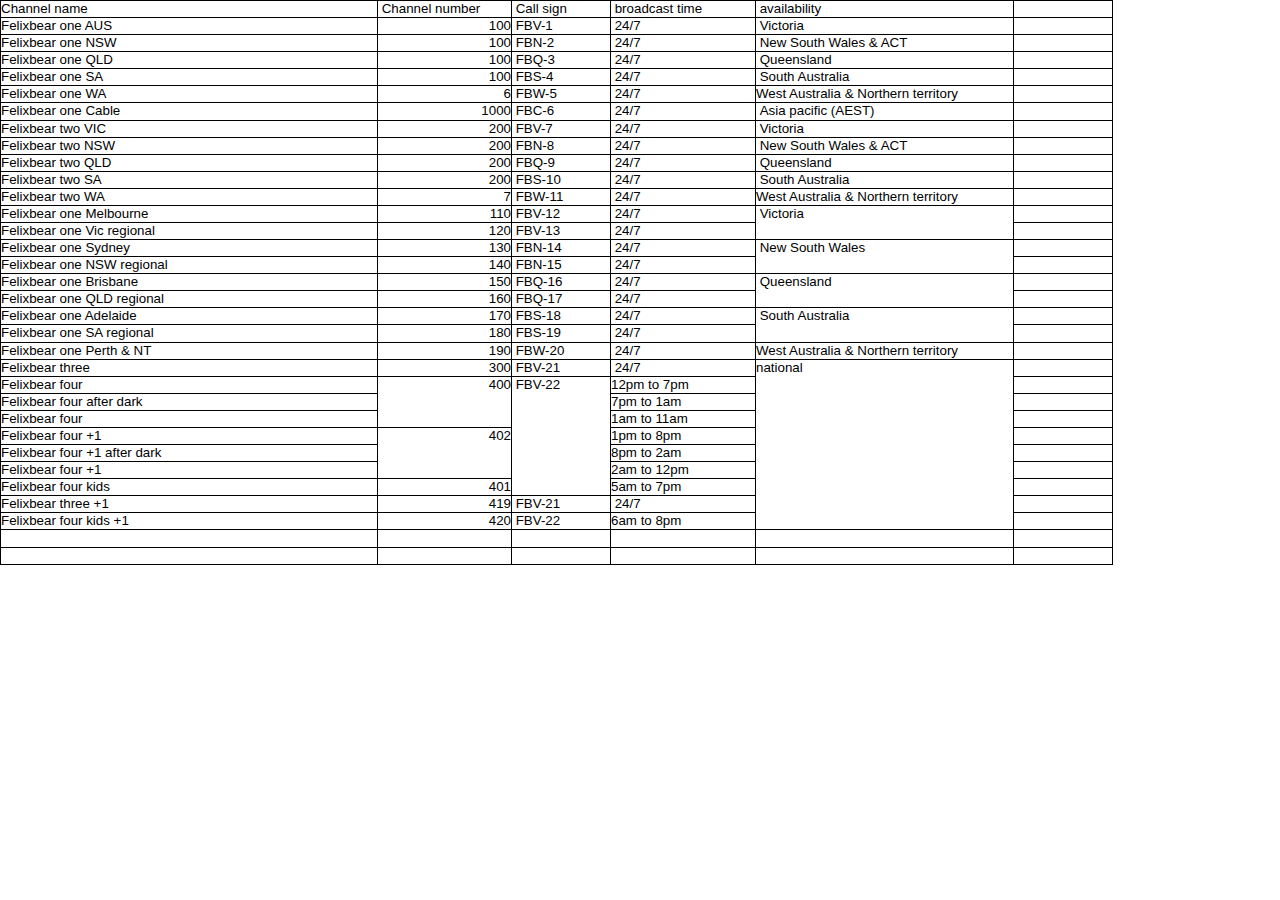
<file: chlist.html>
<?xml version="1.0" encoding="UTF-8"?>
<!DOCTYPE html PUBLIC "-//W3C//DTD XHTML 1.1 plus MathML 2.0//EN" "http://www.w3.org/Math/DTD/mathml2/xhtml-math11-f.dtd">
<html xmlns="http://www.w3.org/1999/xhtml" lang="en-US">
<!--This file was converted to xhtml by LibreOffice - see https://cgit.freedesktop.org/libreoffice/core/tree/filter/source/xslt for the code.-->

<head profile="http://dublincore.org/documents/dcmi-terms/">
<meta http-equiv="Content-Type" content="application/xhtml+xml; charset=utf-8"/>
<title xml:lang="en-US">- no title specified</title>
<meta name="DCTERMS.title" content="" xml:lang="en-US"/>

<meta name="DCTERMS.language" content="en-US" scheme="DCTERMS.RFC4646"/>
<meta name="DCTERMS.source" content="http://xml.openoffice.org/odf2xhtml"/>

<meta name="DCTERMS.issued" content="2023-06-25T11:05:21.924353543" scheme="DCTERMS.W3CDTF"/>

<meta name="DCTERMS.modified" content="2023-08-30T21:14:07.384455758" scheme="DCTERMS.W3CDTF"/>


<meta name="xsl:vendor" content="libxslt"/>
<link rel="schema.DC" href="http://purl.org/dc/elements/1.1/" hreflang="en"/>
<link rel="schema.DCTERMS" href="http://purl.org/dc/terms/" hreflang="en"/>
<link rel="schema.DCTYPE" href="http://purl.org/dc/dcmitype/" hreflang="en"/>
<link rel="schema.DCAM" href="http://purl.org/dc/dcam/" hreflang="en"/>

<style>
    table { border-collapse:collapse; border-spacing:0; empty-cells:show }
    td, th { vertical-align:top; font-size:10pt;}
    h1, h2, h3, h4, h5, h6 { clear:both;}
    p { white-space: nowrap; }
    ol, ul { margin:0; padding:0;}
    li { list-style: none; margin:0; padding:0;}
    span.footnodeNumber { padding-right:1em; }
    span.annotation_style_by_filter { font-size:95%; font-family:Arial; background-color:#fff000;  margin:0; border:0; padding:0;  }
    span.heading_numbering { margin-right: 0.8rem; }* { margin:0;}
    .table-ta1{ writing-mode:horizontal-tb; direction:ltr; }
    .cell-ce1{ font-size:10pt; font-family:'Liberation Sans'; border-top-width:0.0261cm; border-top-style:solid; border-top-color:#000000; border-left-width:0.0261cm; border-left-style:solid; border-left-color:#000000; border-bottom-width:0.0261cm; border-bottom-style:solid; border-bottom-color:#000000; border-right-width:0.0261cm; border-right-style:solid; border-right-color:#000000; }
    .col-co1{ width:8.632cm; }
    .col-co2{ width:3.076cm; }
    .col-co3{ width:2.258cm; }
    .col-co4{ width:3.321cm; }
    .col-co5{ width:5.909cm; }
    .row-ro1{ height:0.452cm; }
    /* ODF styles with no properties representable as CSS:
    .T1  { } */
</style>
</head>

<body dir="ltr">


<table border="0" cellspacing="0" cellpadding="0" class="table-ta1"><colgroup><col width="377"/><col width="134"/><col width="99"/><col width="145"/><col width="258"/><col width="99"/></colgroup><tr class="row-ro1"><td style="text-align:left;width:8.632cm; " class="cell-ce1">
<p>Channel name</p>
</td><td style="text-align:left;width:3.076cm; " class="cell-ce1">
<p> Channel number</p>
</td><td style="text-align:left;width:2.258cm; " class="cell-ce1">
<p> Call sign</p>
</td><td style="text-align:left;width:3.321cm; " class="cell-ce1">
<p> broadcast time</p>
</td><td style="text-align:left;width:5.909cm; " class="cell-ce1">
<p> availability</p>
</td><td style="text-align:left;width:2.258cm; " class="cell-ce1"> </td></tr><tr class="row-ro1"><td style="text-align:left;width:8.632cm; " class="cell-ce1">
<p>Felixbear one AUS</p>
</td><td style="text-align:right; width:3.076cm; " class="cell-ce1">
<p>100</p>
</td><td style="text-align:left;width:2.258cm; " class="cell-ce1">
<p> FBV-1</p>
</td><td style="text-align:left;width:3.321cm; " class="cell-ce1">
<p> 24/7</p>
</td><td style="text-align:left;width:5.909cm; " class="cell-ce1">
<p> Victoria</p>
</td><td style="text-align:left;width:2.258cm; " class="cell-ce1"> </td></tr><tr class="row-ro1"><td style="text-align:left;width:8.632cm; " class="cell-ce1">
<p>Felixbear one NSW</p>
</td><td style="text-align:right; width:3.076cm; " class="cell-ce1">
<p>100</p>
</td><td style="text-align:left;width:2.258cm; " class="cell-ce1">
<p> FBN-2</p>
</td><td style="text-align:left;width:3.321cm; " class="cell-ce1">
<p> 24/7</p>
</td><td style="text-align:left;width:5.909cm; " class="cell-ce1">
<p> New South Wales &amp; ACT</p>
</td><td style="text-align:left;width:2.258cm; " class="cell-ce1"> </td></tr><tr class="row-ro1"><td style="text-align:left;width:8.632cm; " class="cell-ce1">
<p>Felixbear one QLD</p>
</td><td style="text-align:right; width:3.076cm; " class="cell-ce1">
<p>100</p>
</td><td style="text-align:left;width:2.258cm; " class="cell-ce1">
<p> FBQ-3</p>
</td><td style="text-align:left;width:3.321cm; " class="cell-ce1">
<p> 24/7</p>
</td><td style="text-align:left;width:5.909cm; " class="cell-ce1">
<p> Queensland</p>
</td><td style="text-align:left;width:2.258cm; " class="cell-ce1"> </td></tr><tr class="row-ro1"><td style="text-align:left;width:8.632cm; " class="cell-ce1">
<p>Felixbear one SA </p>
</td><td style="text-align:right; width:3.076cm; " class="cell-ce1">
<p>100</p>
</td><td style="text-align:left;width:2.258cm; " class="cell-ce1">
<p> FBS-4</p>
</td><td style="text-align:left;width:3.321cm; " class="cell-ce1">
<p> 24/7</p>
</td><td style="text-align:left;width:5.909cm; " class="cell-ce1">
<p> South Australia </p>
</td><td style="text-align:left;width:2.258cm; " class="cell-ce1"> </td></tr><tr class="row-ro1"><td style="text-align:left;width:8.632cm; " class="cell-ce1">
<p>Felixbear one WA </p>
</td><td style="text-align:right; width:3.076cm; " class="cell-ce1">
<p>6</p>
</td><td style="text-align:left;width:2.258cm; " class="cell-ce1">
<p> FBW-5</p>
</td><td style="text-align:left;width:3.321cm; " class="cell-ce1">
<p> 24/7</p>
</td><td style="text-align:left;width:5.909cm; " class="cell-ce1">
<p> West Australia &amp; <span class="text-T1">Northern</span> territory</p>
</td><td style="text-align:left;width:2.258cm; " class="cell-ce1"> </td></tr><tr class="row-ro1"><td style="text-align:left;width:8.632cm; " class="cell-ce1">
<p>Felixbear one Cable</p>
</td><td style="text-align:right; width:3.076cm; " class="cell-ce1">
<p>1000</p>
</td><td style="text-align:left;width:2.258cm; " class="cell-ce1">
<p> FBC-6</p>
</td><td style="text-align:left;width:3.321cm; " class="cell-ce1">
<p> 24/7</p>
</td><td style="text-align:left;width:5.909cm; " class="cell-ce1">
<p> Asia pacific (AEST)</p>
</td><td style="text-align:left;width:2.258cm; " class="cell-ce1"> </td></tr><tr class="row-ro1"><td style="text-align:left;width:8.632cm; " class="cell-ce1">
<p>Felixbear two VIC</p>
</td><td style="text-align:right; width:3.076cm; " class="cell-ce1">
<p>200</p>
</td><td style="text-align:left;width:2.258cm; " class="cell-ce1">
<p> FBV-7</p>
</td><td style="text-align:left;width:3.321cm; " class="cell-ce1">
<p> 24/7</p>
</td><td style="text-align:left;width:5.909cm; " class="cell-ce1">
<p> Victoria</p>
</td><td style="text-align:left;width:2.258cm; " class="cell-ce1"> </td></tr><tr class="row-ro1"><td style="text-align:left;width:8.632cm; " class="cell-ce1">
<p>Felixbear two NSW</p>
</td><td style="text-align:right; width:3.076cm; " class="cell-ce1">
<p>200</p>
</td><td style="text-align:left;width:2.258cm; " class="cell-ce1">
<p> FBN-8</p>
</td><td style="text-align:left;width:3.321cm; " class="cell-ce1">
<p> 24/7</p>
</td><td style="text-align:left;width:5.909cm; " class="cell-ce1">
<p> New South Wales &amp; ACT</p>
</td><td style="text-align:left;width:2.258cm; " class="cell-ce1"> </td></tr><tr class="row-ro1"><td style="text-align:left;width:8.632cm; " class="cell-ce1">
<p>Felixbear two QLD</p>
</td><td style="text-align:right; width:3.076cm; " class="cell-ce1">
<p>200</p>
</td><td style="text-align:left;width:2.258cm; " class="cell-ce1">
<p> FBQ-9</p>
</td><td style="text-align:left;width:3.321cm; " class="cell-ce1">
<p> 24/7</p>
</td><td style="text-align:left;width:5.909cm; " class="cell-ce1">
<p> Queensland</p>
</td><td style="text-align:left;width:2.258cm; " class="cell-ce1"> </td></tr><tr class="row-ro1"><td style="text-align:left;width:8.632cm; " class="cell-ce1">
<p>Felixbear two SA </p>
</td><td style="text-align:right; width:3.076cm; " class="cell-ce1">
<p>200</p>
</td><td style="text-align:left;width:2.258cm; " class="cell-ce1">
<p> FBS-10</p>
</td><td style="text-align:left;width:3.321cm; " class="cell-ce1">
<p> 24/7</p>
</td><td style="text-align:left;width:5.909cm; " class="cell-ce1">
<p> South Australia </p>
</td><td style="text-align:left;width:2.258cm; " class="cell-ce1"> </td></tr><tr class="row-ro1"><td style="text-align:left;width:8.632cm; " class="cell-ce1">
<p>Felixbear two WA </p>
</td><td style="text-align:right; width:3.076cm; " class="cell-ce1">
<p>7</p>
</td><td style="text-align:left;width:2.258cm; " class="cell-ce1">
<p> FBW-11</p>
</td><td style="text-align:left;width:3.321cm; " class="cell-ce1">
<p> 24/7</p>
</td><td style="text-align:left;width:5.909cm; " class="cell-ce1">
<p> West Australia &amp; <span class="text-T1">Northern</span> territory</p>
</td><td style="text-align:left;width:2.258cm; " class="cell-ce1"> </td></tr><tr class="row-ro1"><td style="text-align:left;width:8.632cm; " class="cell-ce1">
<p>Felixbear one Melbourne </p>
</td><td style="text-align:right; width:3.076cm; " class="cell-ce1">
<p>110</p>
</td><td style="text-align:left;width:2.258cm; " class="cell-ce1">
<p> FBV-12</p>
</td><td style="text-align:left;width:3.321cm; " class="cell-ce1">
<p> 24/7</p>
</td><td rowspan="2" style="text-align:left;width:5.909cm; " class="cell-ce1">
<p> Victoria</p>
</td><td style="text-align:left;width:2.258cm; " class="cell-ce1"> </td></tr><tr class="row-ro1"><td style="text-align:left;width:8.632cm; " class="cell-ce1">
<p>Felixbear one Vic regional</p>
</td><td style="text-align:right; width:3.076cm; " class="cell-ce1">
<p>120</p>
</td><td style="text-align:left;width:2.258cm; " class="cell-ce1">
<p> FBV-13</p>
</td><td style="text-align:left;width:3.321cm; " class="cell-ce1">
<p> 24/7</p>
</td><td style="text-align:left;width:2.258cm; " class="cell-ce1"> </td></tr><tr class="row-ro1"><td style="text-align:left;width:8.632cm; " class="cell-ce1">
<p>Felixbear one Sydney</p>
</td><td style="text-align:right; width:3.076cm; " class="cell-ce1">
<p>130</p>
</td><td style="text-align:left;width:2.258cm; " class="cell-ce1">
<p> FBN-14</p>
</td><td style="text-align:left;width:3.321cm; " class="cell-ce1">
<p> 24/7</p>
</td><td rowspan="2" style="text-align:left;width:5.909cm; " class="cell-ce1">
<p> New South Wales</p>
</td><td style="text-align:left;width:2.258cm; " class="cell-ce1"> </td></tr><tr class="row-ro1"><td style="text-align:left;width:8.632cm; " class="cell-ce1">
<p>Felixbear one NSW regional</p>
</td><td style="text-align:right; width:3.076cm; " class="cell-ce1">
<p>140</p>
</td><td style="text-align:left;width:2.258cm; " class="cell-ce1">
<p> FBN-15</p>
</td><td style="text-align:left;width:3.321cm; " class="cell-ce1">
<p> 24/7</p>
</td><td style="text-align:left;width:2.258cm; " class="cell-ce1"> </td></tr><tr class="row-ro1"><td style="text-align:left;width:8.632cm; " class="cell-ce1">
<p>Felixbear one Brisbane</p>
</td><td style="text-align:right; width:3.076cm; " class="cell-ce1">
<p>150</p>
</td><td style="text-align:left;width:2.258cm; " class="cell-ce1">
<p> FBQ-16</p>
</td><td style="text-align:left;width:3.321cm; " class="cell-ce1">
<p> 24/7</p>
</td><td rowspan="2" style="text-align:left;width:5.909cm; " class="cell-ce1">
<p> Queensland</p>
</td><td style="text-align:left;width:2.258cm; " class="cell-ce1"> </td></tr><tr class="row-ro1"><td style="text-align:left;width:8.632cm; " class="cell-ce1">
<p>Felixbear one QLD regional</p>
</td><td style="text-align:right; width:3.076cm; " class="cell-ce1">
<p>160</p>
</td><td style="text-align:left;width:2.258cm; " class="cell-ce1">
<p> FBQ-17</p>
</td><td style="text-align:left;width:3.321cm; " class="cell-ce1">
<p> 24/7</p>
</td><td style="text-align:left;width:2.258cm; " class="cell-ce1"> </td></tr><tr class="row-ro1"><td style="text-align:left;width:8.632cm; " class="cell-ce1">
<p>Felixbear one Adelaide </p>
</td><td style="text-align:right; width:3.076cm; " class="cell-ce1">
<p>170</p>
</td><td style="text-align:left;width:2.258cm; " class="cell-ce1">
<p> FBS-18</p>
</td><td style="text-align:left;width:3.321cm; " class="cell-ce1">
<p> 24/7</p>
</td><td rowspan="2" style="text-align:left;width:5.909cm; " class="cell-ce1">
<p> South Australia </p>
</td><td style="text-align:left;width:2.258cm; " class="cell-ce1"> </td></tr><tr class="row-ro1"><td style="text-align:left;width:8.632cm; " class="cell-ce1">
<p>Felixbear one SA regional</p>
</td><td style="text-align:right; width:3.076cm; " class="cell-ce1">
<p>180</p>
</td><td style="text-align:left;width:2.258cm; " class="cell-ce1">
<p> FBS-19</p>
</td><td style="text-align:left;width:3.321cm; " class="cell-ce1">
<p> 24/7</p>
</td><td style="text-align:left;width:2.258cm; " class="cell-ce1"> </td></tr><tr class="row-ro1"><td style="text-align:left;width:8.632cm; " class="cell-ce1">
<p>Felixbear one Perth &amp; NT</p>
</td><td style="text-align:right; width:3.076cm; " class="cell-ce1">
<p>190</p>
</td><td style="text-align:left;width:2.258cm; " class="cell-ce1">
<p> FBW-20</p>
</td><td style="text-align:left;width:3.321cm; " class="cell-ce1">
<p> 24/7</p>
</td><td style="text-align:left;width:5.909cm; " class="cell-ce1">
<p> West Australia &amp; <span class="text-T1">Northern</span> territory</p>
</td><td style="text-align:left;width:2.258cm; " class="cell-ce1"> </td></tr><tr class="row-ro1"><td style="text-align:left;width:8.632cm; " class="cell-ce1">
<p>Felixbear three</p>
</td><td style="text-align:right; width:3.076cm; " class="cell-ce1">
<p>300</p>
</td><td style="text-align:left;width:2.258cm; " class="cell-ce1">
<p> FBV-21</p>
</td><td style="text-align:left;width:3.321cm; " class="cell-ce1">
<p> 24/7</p>
</td><td rowspan="10" style="text-align:left;width:5.909cm; " class="cell-ce1">
<p>national</p>
</td><td style="text-align:left;width:2.258cm; " class="cell-ce1"> </td></tr><tr class="row-ro1"><td style="text-align:left;width:8.632cm; " class="cell-ce1">
<p>Felixbear four</p>
</td><td rowspan="3" style="text-align:right; width:3.076cm; " class="cell-ce1">
<p>400</p>
</td><td rowspan="7" style="text-align:left;width:2.258cm; " class="cell-ce1">
<p> FBV-22</p>
</td><td style="text-align:left;width:3.321cm; " class="cell-ce1">
<p>12pm to 7pm</p>
</td><td style="text-align:left;width:2.258cm; " class="cell-ce1"> </td></tr><tr class="row-ro1"><td style="text-align:left;width:8.632cm; " class="cell-ce1">
<p>Felixbear four <span class="text-T1">after dark</span></p>
</td><td style="text-align:left;width:3.321cm; " class="cell-ce1">
<p>7pm to 1am</p>
</td><td style="text-align:left;width:2.258cm; " class="cell-ce1"> </td></tr><tr class="row-ro1"><td style="text-align:left;width:8.632cm; " class="cell-ce1">
<p>Felixbear four</p>
</td><td style="text-align:left;width:3.321cm; " class="cell-ce1">
<p>1am to 11am</p>
</td><td style="text-align:left;width:2.258cm; " class="cell-ce1"> </td></tr><tr class="row-ro1"><td style="text-align:left;width:8.632cm; " class="cell-ce1">
<p>Felixbear four +1</p>
</td><td rowspan="3" style="text-align:right; width:3.076cm; " class="cell-ce1">
<p>402</p>
</td><td style="text-align:left;width:3.321cm; " class="cell-ce1">
<p>1pm to 8pm</p>
</td><td style="text-align:left;width:2.258cm; " class="cell-ce1"> </td></tr><tr class="row-ro1"><td style="text-align:left;width:8.632cm; " class="cell-ce1">
<p>Felixbear four +1 after dark</p>
</td><td style="text-align:left;width:3.321cm; " class="cell-ce1">
<p>8pm to 2am</p>
</td><td style="text-align:left;width:2.258cm; " class="cell-ce1"> </td></tr><tr class="row-ro1"><td style="text-align:left;width:8.632cm; " class="cell-ce1">
<p>Felixbear four +1</p>
</td><td style="text-align:left;width:3.321cm; " class="cell-ce1">
<p>2am to 12pm</p>
</td><td style="text-align:left;width:2.258cm; " class="cell-ce1"> </td></tr><tr class="row-ro1"><td style="text-align:left;width:8.632cm; " class="cell-ce1">
<p>Felixbear four kids</p>
</td><td style="text-align:right; width:3.076cm; " class="cell-ce1">
<p>401</p>
</td><td style="text-align:left;width:3.321cm; " class="cell-ce1">
<p>5am to 7pm</p>
</td><td style="text-align:left;width:2.258cm; " class="cell-ce1"> </td></tr><tr class="row-ro1"><td style="text-align:left;width:8.632cm; " class="cell-ce1">
<p>Felixbear three +1</p>
</td><td style="text-align:right; width:3.076cm; " class="cell-ce1">
<p>419</p>
</td><td style="text-align:left;width:2.258cm; " class="cell-ce1">
<p> FBV-21</p>
</td><td style="text-align:left;width:3.321cm; " class="cell-ce1">
<p> 24/7</p>
</td><td style="text-align:left;width:2.258cm; " class="cell-ce1"> </td></tr><tr class="row-ro1"><td style="text-align:left;width:8.632cm; " class="cell-ce1">
<p>Felixbear four kids +1</p>
</td><td style="text-align:right; width:3.076cm; " class="cell-ce1">
<p>420</p>
</td><td style="text-align:left;width:2.258cm; " class="cell-ce1">
<p> FBV-22</p>
</td><td style="text-align:left;width:3.321cm; " class="cell-ce1">
<p>6am to 8pm</p>
</td><td style="text-align:left;width:2.258cm; " class="cell-ce1"> </td></tr><tr class="row-ro1"><td style="text-align:left;width:8.632cm; " class="cell-ce1"> </td><td style="text-align:left;width:3.076cm; " class="cell-ce1"> </td><td style="text-align:left;width:2.258cm; " class="cell-ce1"> </td><td style="text-align:left;width:3.321cm; " class="cell-ce1"> </td><td style="text-align:left;width:5.909cm; " class="cell-ce1"> </td><td style="text-align:left;width:2.258cm; " class="cell-ce1"> </td></tr><tr class="row-ro1"><td style="text-align:left;width:8.632cm; " class="cell-ce1"> </td><td style="text-align:left;width:3.076cm; " class="cell-ce1"> </td><td style="text-align:left;width:2.258cm; " class="cell-ce1"> </td><td style="text-align:left;width:3.321cm; " class="cell-ce1"> </td><td style="text-align:left;width:5.909cm; " class="cell-ce1"> </td><td style="text-align:left;width:2.258cm; " class="cell-ce1"> </td></tr></table>

</body>

</html>
</file>
